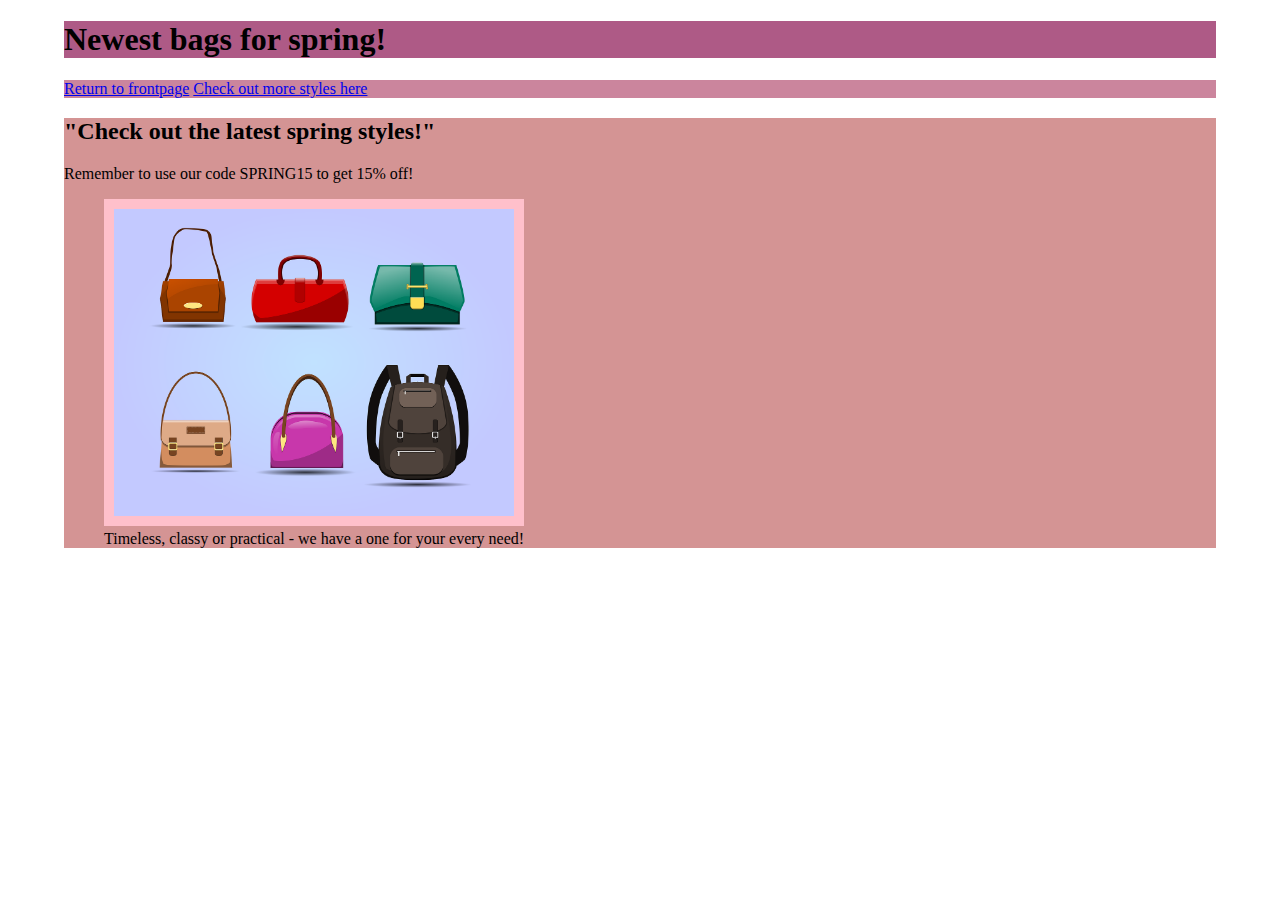
<file: index.html>
<!DOCTYPE html>
<html lang="en">
<head>
    <title></title>
    <link rel="stylesheet" href="styles.css">
</head>
<body>
    <div id="header">
        <h1>Newest bags for spring!</h1>
    </div>
    <div id="nav">
        <a href="index.html#top">Return to frontpage</a>
        <a href="second.html">Check out more styles here</a>
    </div>
    <div id="section">
        <h2>"Check out the latest spring styles!"</h2>
        <p>Remember to use our code SPRING15 to get 15% off!</p>
        <figure>
            <img src="handbags.png" alt="Six different looking handbags." width="400">
            <figcaption>Timeless, classy or practical - we have a one for your every need!</figcaption>
        </figure>
    </div>
</body>
</file>
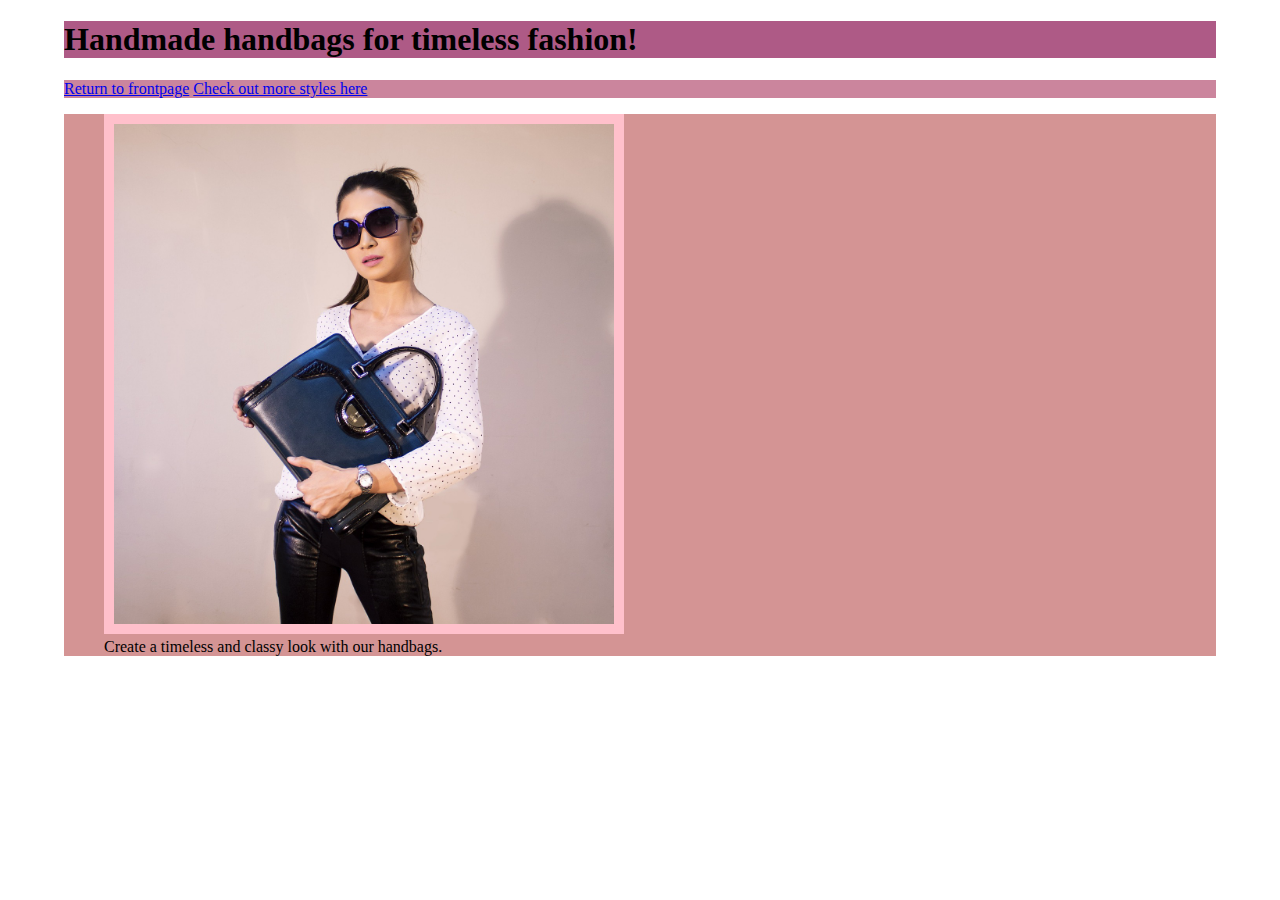
<file: second.html>
<!DOCTYPE html>
<html lang="en">
<head>
    <title>Website for selling handbags</title>
    <link rel="stylesheet" href="styles.css">
</head>
<body>
    <div id="header">
        <h1>Handmade handbags for timeless fashion!</h1>
    </div>
    <div id="nav">
        <a href="index.html">Return to frontpage</a>
        <a href="second.html">Check out more styles here</a>
    </div>
    <div id="section">
        <figure>
            <img src="handbag_model.png" alt="A woman holding a handbag." width="500">
            <figcaption>Create a timeless and classy look with our handbags.</figcaption>
        </figure>
    </div>
    
</body>
</file>
<file: styles.css>
body {
    width: 90%;
    margin-left: auto;
    margin-right: auto;
}
#header {
    background-color: rgb(174, 90, 134);
}
#nav {
    background-color: rgb(203, 133, 157);

}
#section {
    background-color: rgb(212, 148, 148);
}
img {
    border: solid 10px pink;
}
</file>
